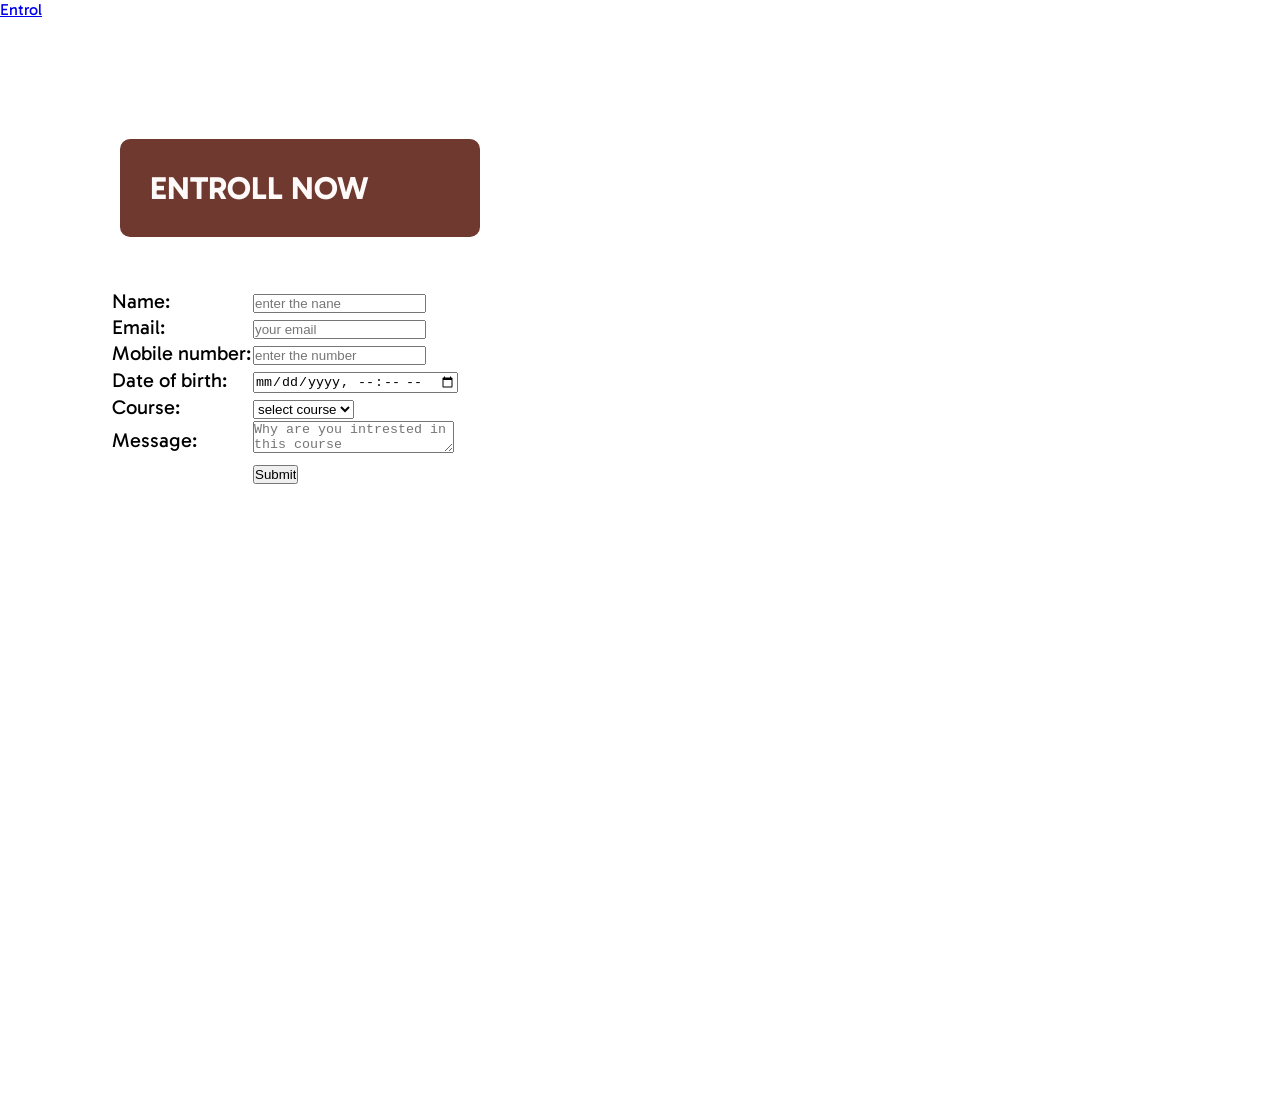
<file: entrol.html>
<!DOCTYPE html>
<html lang="en">

<head>
    <meta charset="UTF-8">
    <meta name="viewport" content="width=device-width, initial-scale=1.0">
    <title>contact</title>
    <!--google fond-->
    <link rel="preconnect" href="https://fonts.googleapis.com">
    <link rel="preconnect" href="https://fonts.gstatic.com" crossorigin>
    <link href="https://fonts.googleapis.com/css2?family=Gabarito:wght@400..900&display=swap" rel="stylesheet">
    <!--my stylesheet-->
    <link rel="stylesheet" href="style.css">
<!--backward-->
        <a href="index.html>">Entrol</a>
</head>

<body><div class="head__body">
    <div class="head__page">
        <h1 head__page__title>
            ENTROLL NOW
        </h1>
       
    </div>

    <div class="form__page">
        <form  class="form__page__title">
            <table class="form__desc">
                <tr class="child_1">
                    <td>Name:</td>
                    <td> <input type="text" placeholder="enter the nane"></td>
                </tr>
                <tr class="child_2">
                <td>Email: </td>
                <td><input type="email" placeholder="your email"></td>
                </tr>
                <tr class="child_3">
                <td>Mobile number:</td>
                <td> <input type="number" placeholder="enter the number"></td>
                </tr>
                <tr class="child_4">
                <td>Date of birth:</td>
                <td> <input type="datetime-local"></td>
                </tr>
                <tr class="child_5">
                    <td>Course:</td>
                    <td>
                        <label> <select>
                                <option>select course</option>
                                <option> Development</option>
                                <option> Business</option>
                                <option> IT&Software</option>
                                <option> Design</option>
                                <option>Personal dev</option>
                                <option>Marketing</option>


                            </select></label>
                    </td>
                </tr>
                <tr class="child_6">
                    <td>Message:</td>
                    <td> <textarea rows="2" cols="23" placeholder="Why are you intrested in this course"></textarea>
                    </td>
                </tr>
                <tr class="child_7">
                    <td></td>
                    <td> <input type="submit"> </td>
                </tr>
    </div>

    </form>


</div>






</body>

</html>
</file>
<file: style.css>
* {
    margin: 0;
    padding: 0;

}

body {
    font-family: "Gabarito", sans-serif;
}

.navbar {
    padding: 15px;
    display: flex;
    justify-content: space-between;
    background-color: #6f392f;
    border-bottom: black;
    gap: 10px;
    align-items: center;
    position: sticky;
    top: 0;
    z-index: 1;
}
.navbar__s1__title{
    
    color:white;
    display: flex;
    gap:5px;
    align-items: center;
}
.navbar__s1__title img{
    width: 30px;
    height: 30px;

}
.navbar__s2{
    padding: 10px;
    border: solid rgb(243,234,234) 1px;
    border-radius: 30px;
    width: 55%;
    background-color: white;
    display: flex;
    align-items: center;
    gap:10px;
}

.navbar__s2 input{
    border: none;
    width: 100%;
    outline: none;
    background-color: white;
    color: #6f392f;
    font-size: 16px;
    
}
.navbar__s2 input::placeholder{
    color:#a1887f;
}
.navbar__s2 input:focus{
        outline:none;
}
.navbar__s3{
    display: flex;
    gap: 10px;
    color:white;
    align-items: center;
    font-size: 16px;
}
.navbar__s4{
    display: none;
}
/* my learning*/
.mylearning{
    position: relative;
    cursor: pointer;
}

.mylearning__popup{
      position: absolute;
      background-color: #fefaf9;
    border: solid grey 1px;
    width: 100px;
    color: #6f392f;
    top: 150%;
    padding: 20px;
    right: 0;
    display: none;

}
.mylearning:hover .mylearning__popup{
     display: block;
}

.categories{
    display: flex;
    justify-content: space-around;
    border-bottom: solid #a1887f;
    font-size: 16px;
    padding: 5px;
}.categories p{
    background-color: #d78a6e;
    border-radius:30px ;
    padding:15px;
    cursor: pointer;
      border:solid #bb7157 1px;
}

.categories p:hover {
    transition: 1s;
    background-color: transparent;
    color: #6f392f;
    border:solid #bb7157 1px;
}
.sale-image{
    position: relative;
}

.sale-image img{
    
    width: 100%;
    height: 50%;
}
.hero-text{
    width: 25%;
    border:solid rgb(135, 128, 128) 2px;
    background-color: #fefaf9;
    padding: 2%;
    position: absolute;
    top: 20%;
    left: 10%;
    animation-name: zoom;
    animation-duration: 2s;
    opacity: 0;
    animation-fill-mode: forwards;

}
@keyframes zoom{
    0%{
      transform: scale(0);
      opacity: 0;
    }
    100%{
         opacity: 1;
      transform: scale(1);
     
    }
}    

.recomended{
    padding: 10px;
}.recomended__container{
   display: flex;
   flex: wrap;
   justify-content: space-between;
   padding: 10px;
    margin: 5px;
}
.course-card{
    flex-grow: 1;
    flex-basis: 20%;
    margin: 5px;
}
.course-card img{
    justify-content: center;
     width: 100%;
    height: 200px;
    display: block;
    object-fit: cover;
    flex-basis: content;
    flex-grow: 1;
}

.course-card__1 img{
    width: 100%;
    height: 200px;
    display: block;
    object-fit: cover;
}

.course-card__submit{
    border: #d78a6e;
    border-radius: 15px;
    background-color: #6f392f;
    color: white;
     width: 100%;
     padding: 20px;
     margin-top: 5px;
     display: center;
    
}
.topics{
    padding: 10px;
}
.topics__container {
    display: flex;
    margin-top:10px ;
    gap:10px;
    flex-wrap: wrap;
}
.topics__container p{
    border:solid gray 2px;
    padding:10px;
    flex-grow: 1;
    flex-basis: 25%;
}
.popular{
    padding: 10px;
}
.popular__container{
    display: flex;
    flex-wrap: wrap;
    justify-content: space-between;
    margin-top: 10px;

}
.footer{
    padding:30px ;
    background-color: #6f392f;
    color: white;
}
.footer__one p{
    margin: 20px;
}
.footer__one{
    display: flex;
    gap:25px;
}
.footer__two{
    display: flex;
    justify-content: space-between;
    margin: 20px;
    align-items: center;
}

.head__body{
   min-height: 100vh;
   display: block;
   place-items: center;
   margin: 40px;
   padding: 50px;
}
.head__page{
    background: #6f392f;
    width: 300px;
    padding: 30px;
    margin:30px ;
    border-radius: 10px;
    color: #fefaf9;
}
.head__page__title{
    font-size:30px ;
    align-items: center;
    display:inline-block ;
    place-items: center;
    display: flex;
    justify-content: center;
    text-align: center;
    right: 20px;
}
.form__page{
    gap: 30px;
    font-size:20px ;
}.form__page__title{
    padding:20px;
}
.form__page__desc{
    gap:20px;
    border:none; 
}
.child_1,.child_2,.child_3,.child_4,.child_5,.child_6,.child_7{
 padding: 40px;
 margin: 80px;
 gap:10px;
 padding:10px 30px 10px 10px;
 margin-top: 25px;
border-radius: 10px;
border-bottom: #6f392f;} 

.form__page__desc input{
     border: none;
    width: 100%;
    outline: none;
    background-color: white;
    color: #6f392f;
    font-size: 16px;

}
/*media queries*/
@media  screen and (max-width:500px) {
    body{
        font-size: 10px;}
    
}
@media  screen and (max-width:500px) {
    .course-card {
        flex-basis: 40%;}
    .categories{
            display: none;
        }
    .navbar__s2,.navbar__s3{
        display: none;
    }
    .navbar__s4{
        display: block;
    }
}
</file>
